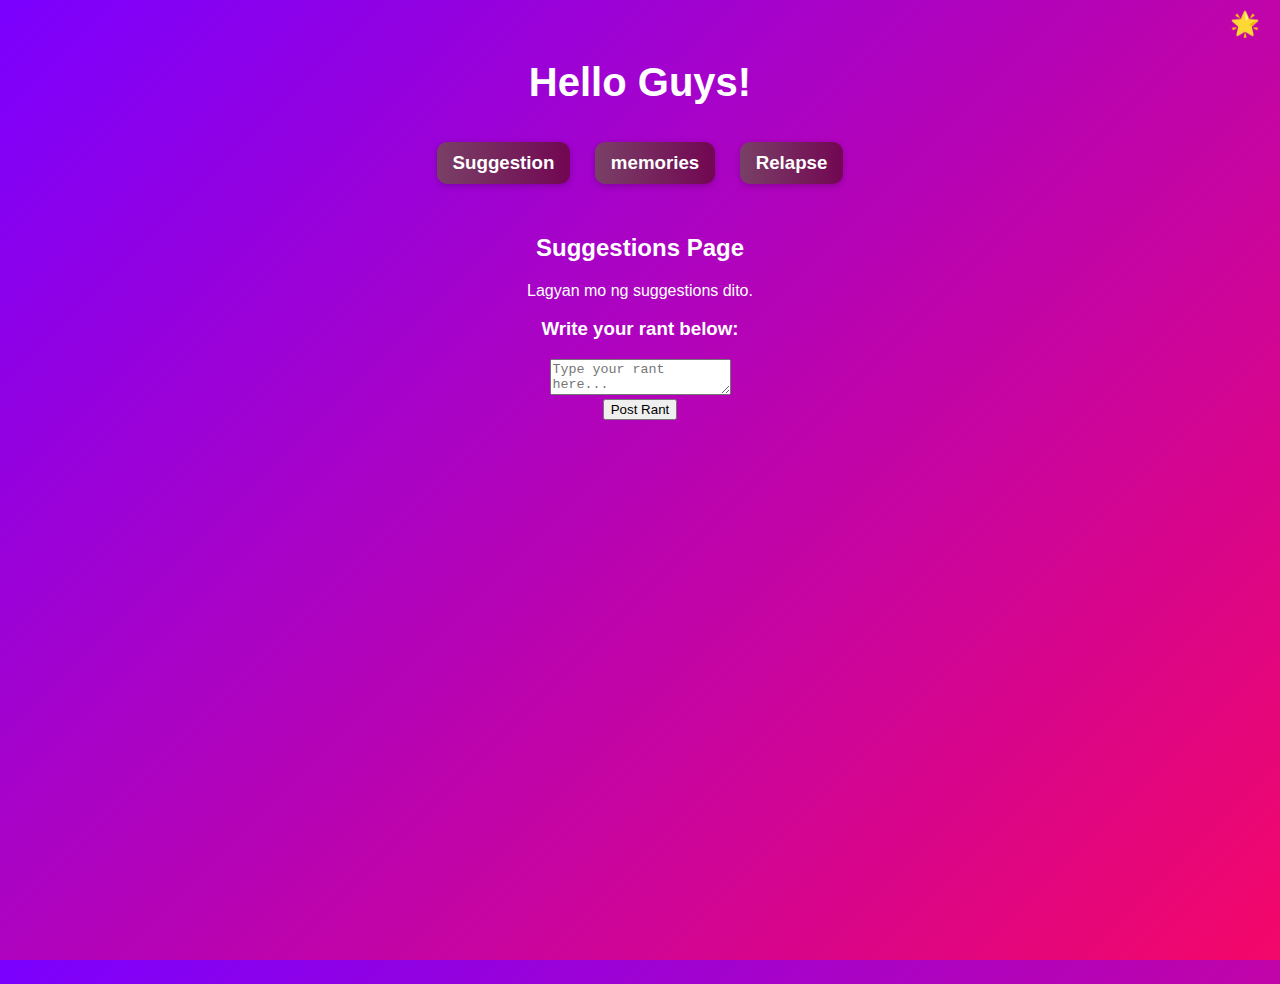
<file: index.html>
<!DOCTYPE html>
<html lang="en">
<head>
  <meta charset="UTF-8" />
  <meta name="viewport" content="width=device-width, initial-scale=1.0" />
  <title>My Website</title>

  <!-- Link to external CSS -->
  <link rel="stylesheet" href="style.css" />
</head>

<body>
  <h1>Hello Guys!</h1>

  <!-- Floating animated icon -->
  <div class="floating">🌟</div>

  <!-- Navigation Buttons -->
  <div class="nav-buttons">
    <h3 onclick="showPage('suggestions')">Suggestion</h3>
    <h3 onclick="showPage('rants')">memories</h3>
    <h3 onclick="showPage('news')">Relapse</h3>
  </div>

  <!-- Suggestions Page -->
  <div id="suggestions" class="page">
    <h2>Suggestions Page</h2>
    <p>Lagyan mo ng suggestions dito.</p>

    <!-- Rant Message Box moved here -->
    <div class="rant-box">
      <h3>Write your rant below:</h3>
      <textarea id="rantInput" placeholder="Type your rant here..."></textarea>
      <br />
      <button onclick="postRant()">Post Rant</button>
      <div id="rantList"></div>
    </div>
  </div>

  <!-- Rants Page -->
  <div id="rants" class="page">
    <h2>memories Page</h2>
    <p>MEMORIIEESSSS</p>
    <div>
      <img src="received_788197783982826.jpeg" alt="Picture 1" />
      
      <hr class="divider">

      <video controls>
        <source src="Messenger_creation_769555919032761.mp4" type="video/mp4" />
      </video>
      
      <hr class="divider">

      <img src="received_1301756421488482.jpeg" alt="Picture 2" />
      
      <hr class="divider">

      <video controls>
        <source src="received_1864951504456989.mp4" type="video/mp4" />
      </video>
    </div>
  </div>

  <!-- News Page -->
  <div id="news" class="page">
    <h2>Relapse?</h2>
    <p>May bagyo nga ba o may bago lang?</p>
  </div>

  <!-- Link to external JavaScript -->
  <script src="script.js"></script>
</body>
</html>
</file>
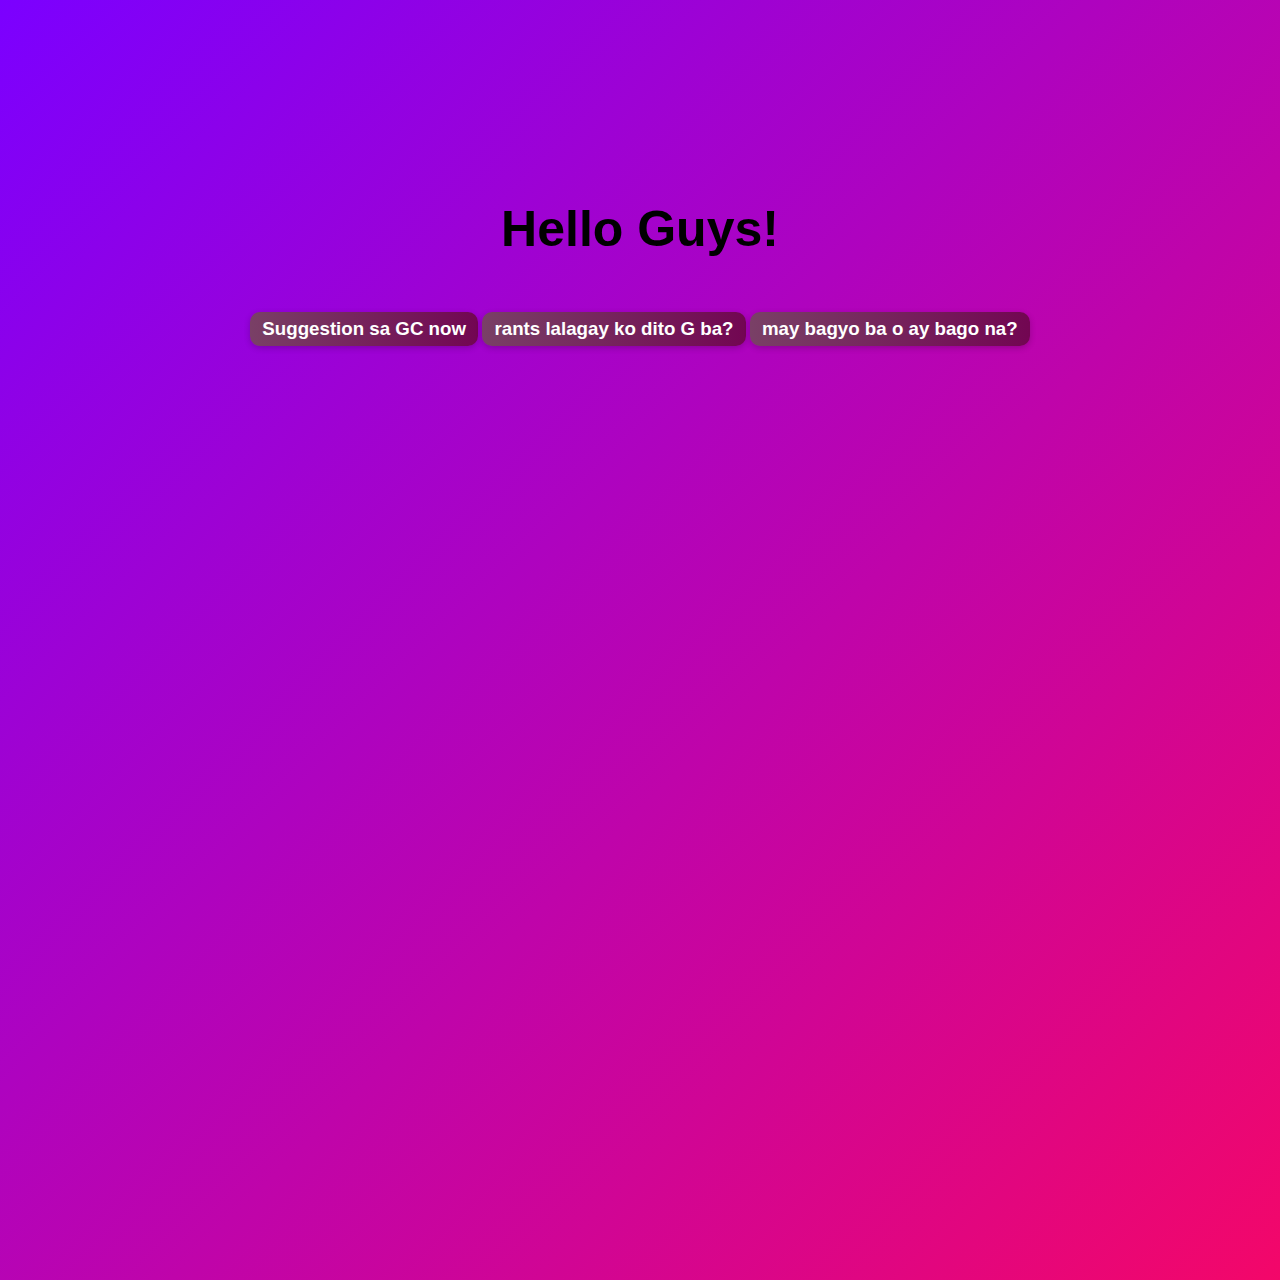
<file: Index.html>
<!DOCTYPE html>
<html>
<head>
  <title>My Website</title>
  <style>
    /* Page Style */
    body {
      font-family: Arial, sans-serif;
      margin: 0;
      background: linear-gradient(135deg, #7b00ff, #f30769);
      color: rgb(0, 0, 0);
      text-align: center;
      height: 120vh;
      overflow: hidden;
    }

    h1 {
      margin-top: 200px;
      font-size: 50px;
      animation: fadeIn 1.5s ease;
    }

    h3 {
      margin-top: 20px;
      font-weight: 400;
      animation: fadeIn 2s ease;
    }

    h3 {
  display: inline-block;
  background: linear-gradient(90deg, #794066, #720652);
  color: rgb(255, 255, 255);
  padding: 6px 12px;
  border-radius: 10px;
  font-weight: 600;
  box-shadow: 0 2px 6px rgba(0,0,0,0.2);
}

    @keyframes fadeIn {
      from { opacity: 0; transform: translateY(-10px); }
      to { opacity: 1; transform: translateY(0); }
    }

    /* Loading Screen */
    #loader {
      position: fixed;
      top: 0;
      left: 0;
      width: 100%;
      height: 100%;
      background: #111;
      display: flex;
      justify-content: center;
      align-items: center;
      color: white;
      font-size: 24px;
      z-index: 9999;
    }

    

    @keyframes spin {
      0% { transform: rotate(0deg); }
      100% { transform: rotate(360deg); }
    }
  </style>

  <script>
    // Hide loader when page loads
    window.addEventListener("load", function() {
      const loader = document.getElementById("loader");
      loader.style.opacity = "0";
      setTimeout(() => { loader.style.display = "none"; }, 500);
    });
  </script>
</head>

<body>
  <!-- Loading Screen -->
  <div id="loader">
    <div class="spinner"></div>
    Loading...
  </div>

  <!-- Page Content -->
  <h1>Hello Guys!</h1>
  <h3>Suggestion sa GC now</h3>
  <h3>rants lalagay ko dito G ba?</h3>
  <h3>may bagyo ba o ay bago na?</h3>
</body>
</html>
</file>
<file: style.css>
/* General Styles */
body {
  font-family: Arial, sans-serif;
  margin: 0;
  background: linear-gradient(135deg, #7b00ff, #f30769);
  color: white;
  text-align: center;
  height: 100vh;
  overflow: hidden;
}

h1 {
  margin-top: 60px;
  font-size: 40px;
  animation: fadeIn 1.5s ease;
}

/* Navigation Buttons */
.nav-buttons {
  margin-top: 20px;
}

.nav-buttons h3 {
  display: inline-block;
  background: linear-gradient(90deg, #794066, #720652);
  padding: 10px 16px;
  border-radius: 10px;
  margin: 10px;
  cursor: pointer;
  box-shadow: 0 2px 6px rgba(0,0,0,0.2);
  transition: transform 0.3s ease, box-shadow 0.3s ease;
}

.nav-buttons h3:hover {
  transform: scale(1.1);
  box-shadow: 0 4px 12px rgba(0,0,0,0.3);
}

/* Pages */
.page {
  display: none;
  animation: fadeIn 0.8s ease;
  overflow-y: auto;
  height: calc(100vh - 150px);
  padding: 20px;
}

.active {
  display: block;
}

/* Media Styling */
img, video {
  width: 300px;
  border-radius: 10px;
  margin: 15px;
  box-shadow: 0 4px 12px rgba(0,0,0,0.4);
}

video {
  background: #000;
}

/* Fade In Animation */
@keyframes fadeIn {
  from { opacity: 0; transform: translateY(-10px); }
  to { opacity: 1; transform: translateY(0); }
}

/* Floating Icon */
.floating {
  position: absolute;
  top: 10px;
  right: 20px;
  animation: float 3s ease-in-out infinite;
  font-size: 24px;
}

@keyframes float {
  0%, 100% { transform: translateY(0); }
  50% { transform: translateY(-10px); }
}
/* Divider Line Between Media */
.divider {
  border: none;
  height: 2px;
  width: 80%;
  background: rgba(255, 255, 255, 0.3); /* white-ish transparent line */
  margin: 20px auto;
}
</file>
